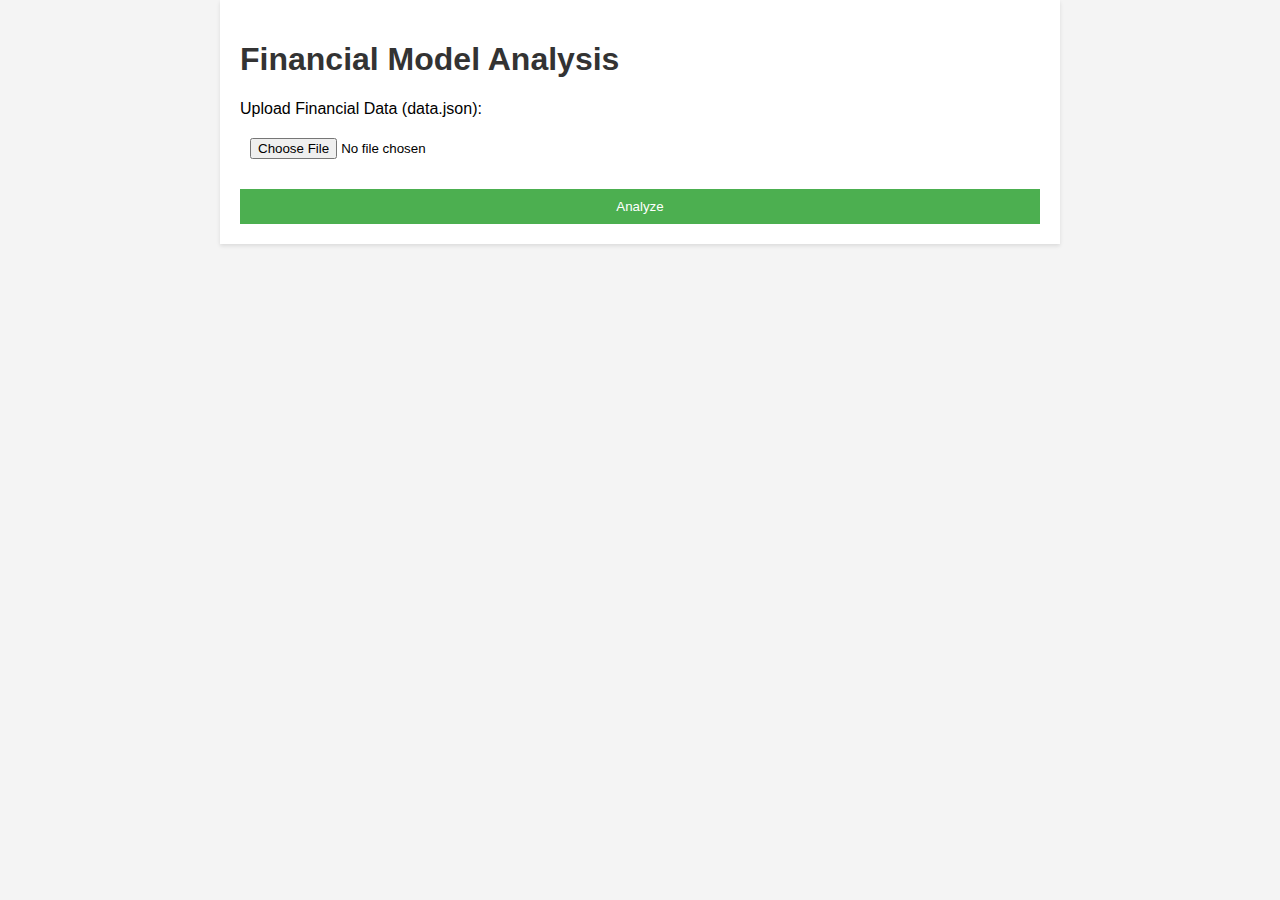
<file: templates/index.html>
<!DOCTYPE html>
<html lang="en">
<head>
    <meta charset="UTF-8">
    <meta name="viewport" content="width=device-width, initial-scale=1.0">
    <title>Financial Model Input</title>
    <link rel="stylesheet" href="/static/css/style.css">
</head>
<body>
    <div class="container">
        <h1>Financial Model Analysis</h1>
        <form action="/upload" method="POST" enctype="multipart/form-data">
            <label for="dataFile">Upload Financial Data (data.json):</label>
            <input type="file" id="dataFile" name="dataFile" accept=".json" required>
            <button type="submit">Analyze</button>
        </form>
    </div>
</body>
</html>
</file>
<file: static/css/style.css>
body {
    font-family: Arial, sans-serif;
    margin: 0;
    padding: 0;
    background-color: #f4f4f4;
}

.container {
    max-width: 800px;
    margin: 0 auto;
    padding: 20px;
    background-color: #fff;
    box-shadow: 0 2px 4px rgba(0, 0, 0, 0.1);
}

h1, h2 {
    color: #333;
}

form {
    display: flex;
    flex-direction: column;
}

label {
    margin-bottom: 10px;
}

input[type="file"] {
    padding: 10px;
    margin-bottom: 20px;
}

button {
    padding: 10px;
    background-color: #4CAF50;
    color: white;
    border: none;
    cursor: pointer;
}

button:hover {
    background-color: #45a049;
}

.flags, .company-info, .summary {
    margin-top: 20px;
}

p {
    margin: 10px 0;
}

a {
    display: inline-block;
    margin-top: 20px;
    color: #4CAF50;
    text-decoration: none;
}

a:hover {
    text-decoration: underline;
}
</file>
